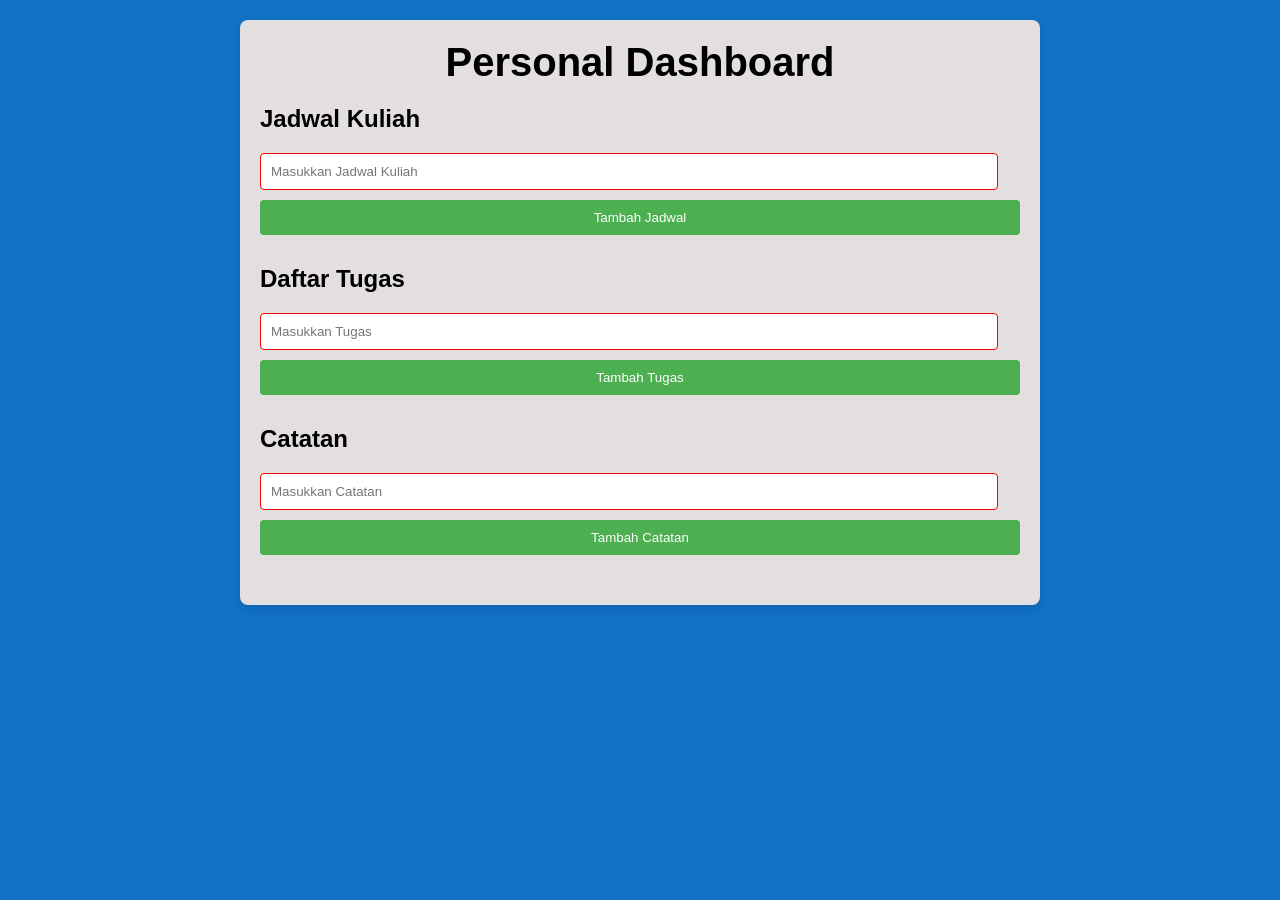
<file: Alfino P Hutahaean_122140126_pertemuan2/index.html>
<!DOCTYPE html>
<html lang="id">
  <head>
    <meta charset="UTF-8" />
    <meta name="viewport" content="width=device-width, initial-scale=1.0" />
    <title>Personal Dashboard</title>
    <link rel="stylesheet" href="styles.css" />
  </head>
  <body>
    <div class="container">
      <header>
        <h1>Personal Dashboard</h1>
      </header>

      <section id="schedule">
        <h2>Jadwal Kuliah</h2>
        <ul id="schedule-list"></ul>
        <input
          type="text"
          id="schedule-input"
          placeholder="Masukkan Jadwal Kuliah"
        />
        <button id="add-schedule">Tambah Jadwal</button>
      </section>

      <section id="tasks">
        <h2>Daftar Tugas</h2>
        <ul id="tasks-list"></ul>
        <input type="text" id="task-input" placeholder="Masukkan Tugas" />
        <button id="add-task">Tambah Tugas</button>
      </section>

      <section id="notes">
        <h2>Catatan</h2>
        <ul id="notes-list"></ul>
        <input type="text" id="note-input" placeholder="Masukkan Catatan" />
        <button id="add-note">Tambah Catatan</button>
      </section>
    </div>

    <script src="app.js"></script>
  </body>
</html>
</file>
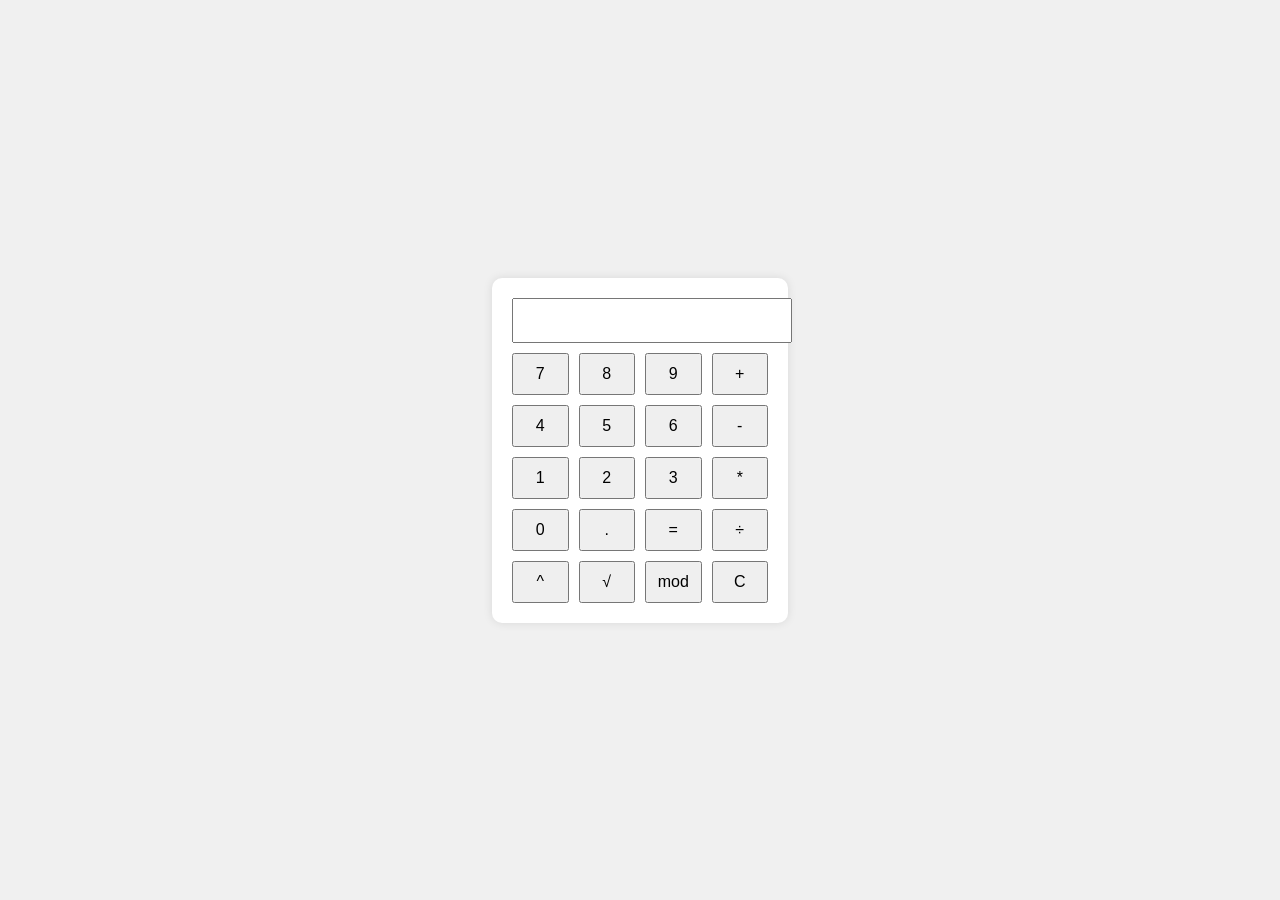
<file: Alfino P Hutahaean_122140126_pertemuan1/CALCULATOR.html>
<!DOCTYPE html>
<html lang="en">
  <head>
    <meta charset="UTF-8" />
    <title>Advanced Calculator</title>
    <style>
      body {
        font-family: Arial, sans-serif;
        display: flex;
        justify-content: center;
        align-items: center;
        height: 100vh;
        margin: 0;
        background-color: #f0f0f0;
      }
      .calculator {
        background-color: white;
        border-radius: 10px;
        box-shadow: 0 0 10px rgba(0, 0, 0, 0.1);
        padding: 20px;
      }
      input {
        width: 100%;
        margin-bottom: 10px;
        padding: 10px;
        font-size: 18px;
      }
      .buttons {
        display: grid;
        grid-template-columns: repeat(4, 1fr);
        gap: 10px;
      }
      button {
        padding: 10px;
        font-size: 16px;
      }
    </style>
  </head>
  <body>
    <div class="calculator">
      <input type="text" id="display" readonly />
      <div class="buttons">
        <button onclick="appendToDisplay('7')">7</button>
        <button onclick="appendToDisplay('8')">8</button>
        <button onclick="appendToDisplay('9')">9</button>
        <button onclick="appendToDisplay('+')">+</button>

        <button onclick="appendToDisplay('4')">4</button>
        <button onclick="appendToDisplay('5')">5</button>
        <button onclick="appendToDisplay('6')">6</button>
        <button onclick="appendToDisplay('-')">-</button>

        <button onclick="appendToDisplay('1')">1</button>
        <button onclick="appendToDisplay('2')">2</button>
        <button onclick="appendToDisplay('3')">3</button>
        <button onclick="appendToDisplay('*')">*</button>

        <button onclick="appendToDisplay('0')">0</button>
        <button onclick="appendToDisplay('.')">.</button>
        <button onclick="calculate()">=</button>
        <button onclick="appendToDisplay('/')">÷</button>

        <button onclick="appendToDisplay('^')">^</button>
        <button onclick="squareRoot()">√</button>
        <button onclick="appendToDisplay('%')">mod</button>
        <button onclick="clearDisplay()">C</button>
      </div>
    </div>

    <script>
      function appendToDisplay(value) {
        document.getElementById("display").value += value;
      }

      function clearDisplay() {
        document.getElementById("display").value = "";
      }

      function squareRoot() {
        const display = document.getElementById("display");
        try {
          const currentValue = eval(display.value);
          if (currentValue < 0) {
            display.value = "Error: Negative Value";
          } else {
            display.value = Math.sqrt(currentValue);
          }
        } catch (error) {
          display.value = "Error";
        }
      }

      function calculate() {
        const display = document.getElementById("display");
        try {
          // Handle power operation
          if (display.value.includes("^")) {
            const parts = display.value.split("^");
            const base = eval(parts[0]);
            const exponent = eval(parts[1]);
            display.value = Math.pow(base, exponent);
            return;
          }

          // Handle modulus
          if (display.value.includes("%")) {
            const parts = display.value.split("%");
            const dividend = eval(parts[0]);
            const divisor = eval(parts[1]);
            display.value = dividend % divisor;
            return;
          }

          // Handle regular expressions
          display.value = eval(display.value);
        } catch (error) {
          display.value = "Error";
        }
      }
    </script>
  </body>
</html>
</file>
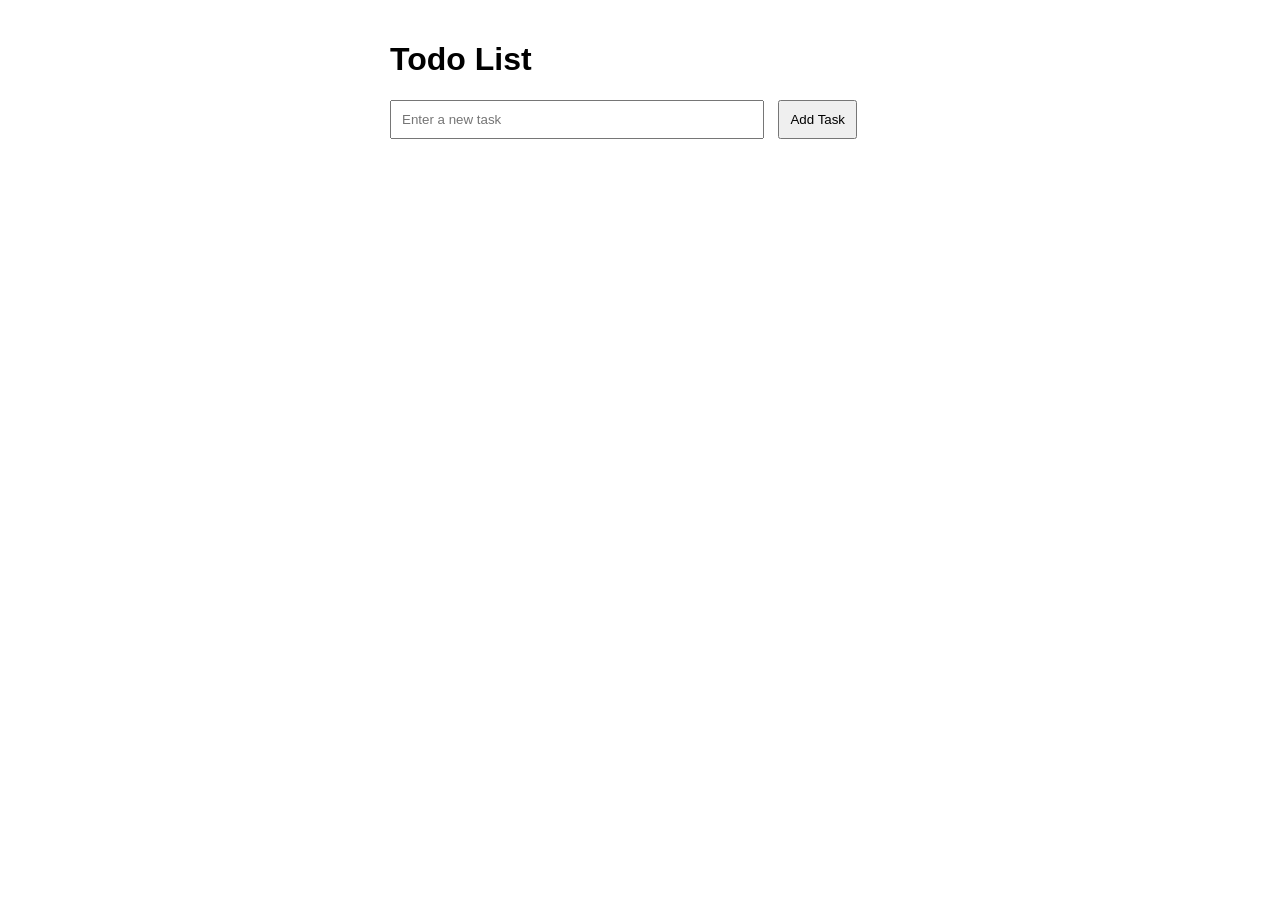
<file: Alfino P Hutahaean_122140126_pertemuan1/TO DO.html>
<!DOCTYPE html>
<html lang="en">
  <head>
    <meta charset="UTF-8" />
    <title>Simple Todo List App</title>
    <style>
      body {
        font-family: Arial, sans-serif;
        max-width: 500px;
        margin: 0 auto;
        padding: 20px;
      }
      .completed {
        text-decoration: line-through;
        color: gray;
      }
      input[type="text"] {
        width: 70%;
        padding: 10px;
        margin-right: 10px;
      }
      button {
        padding: 10px;
      }
      ul {
        list-style-type: none;
        padding: 0;
      }
      li {
        display: flex;
        justify-content: space-between;
        align-items: center;
        padding: 10px;
        border-bottom: 1px solid #eee;
      }
    </style>
  </head>
  <body>
    <h1>Todo List</h1>
    <div>
      <input type="text" id="todoInput" placeholder="Enter a new task" />
      <button onclick="addTodo()">Add Task</button>
    </div>
    <ul id="todoList"></ul>

    <script>
      // Load todos from localStorage on page load
      document.addEventListener("DOMContentLoaded", loadTodos);

      function addTodo() {
        const input = document.getElementById("todoInput");
        const todoText = input.value.trim();

        if (todoText === "") return;

        const todoList = document.getElementById("todoList");
        const li = document.createElement("li");

        li.innerHTML = `
                <span>${todoText}</span>
                <div>
                    <button onclick="toggleComplete(this)">✓</button>
                    <button onclick="deleteTodo(this)">✕</button>
                </div>
            `;

        todoList.appendChild(li);
        input.value = "";

        // Save to localStorage
        saveTodos();
      }

      function toggleComplete(button) {
        const todoItem = button.closest("li").querySelector("span");
        todoItem.classList.toggle("completed");

        // Save to localStorage
        saveTodos();
      }

      function deleteTodo(button) {
        button.closest("li").remove();

        // Save to localStorage
        saveTodos();
      }

      function saveTodos() {
        const todoList = document.getElementById("todoList");
        const todos = Array.from(todoList.children).map((li) => ({
          text: li.querySelector("span").textContent,
          completed: li.querySelector("span").classList.contains("completed"),
        }));

        localStorage.setItem("todos", JSON.stringify(todos));
      }

      function loadTodos() {
        const savedTodos = JSON.parse(localStorage.getItem("todos") || "[]");
        const todoList = document.getElementById("todoList");

        savedTodos.forEach((todo) => {
          const li = document.createElement("li");
          li.innerHTML = `
                    <span class="${todo.completed ? "completed" : ""}">${
            todo.text
          }</span>
                    <div>
                        <button onclick="toggleComplete(this)">✓</button>
                        <button onclick="deleteTodo(this)">✕</button>
                    </div>
                `;
          todoList.appendChild(li);
        });
      }
    </script>
  </body>
</html>
</file>
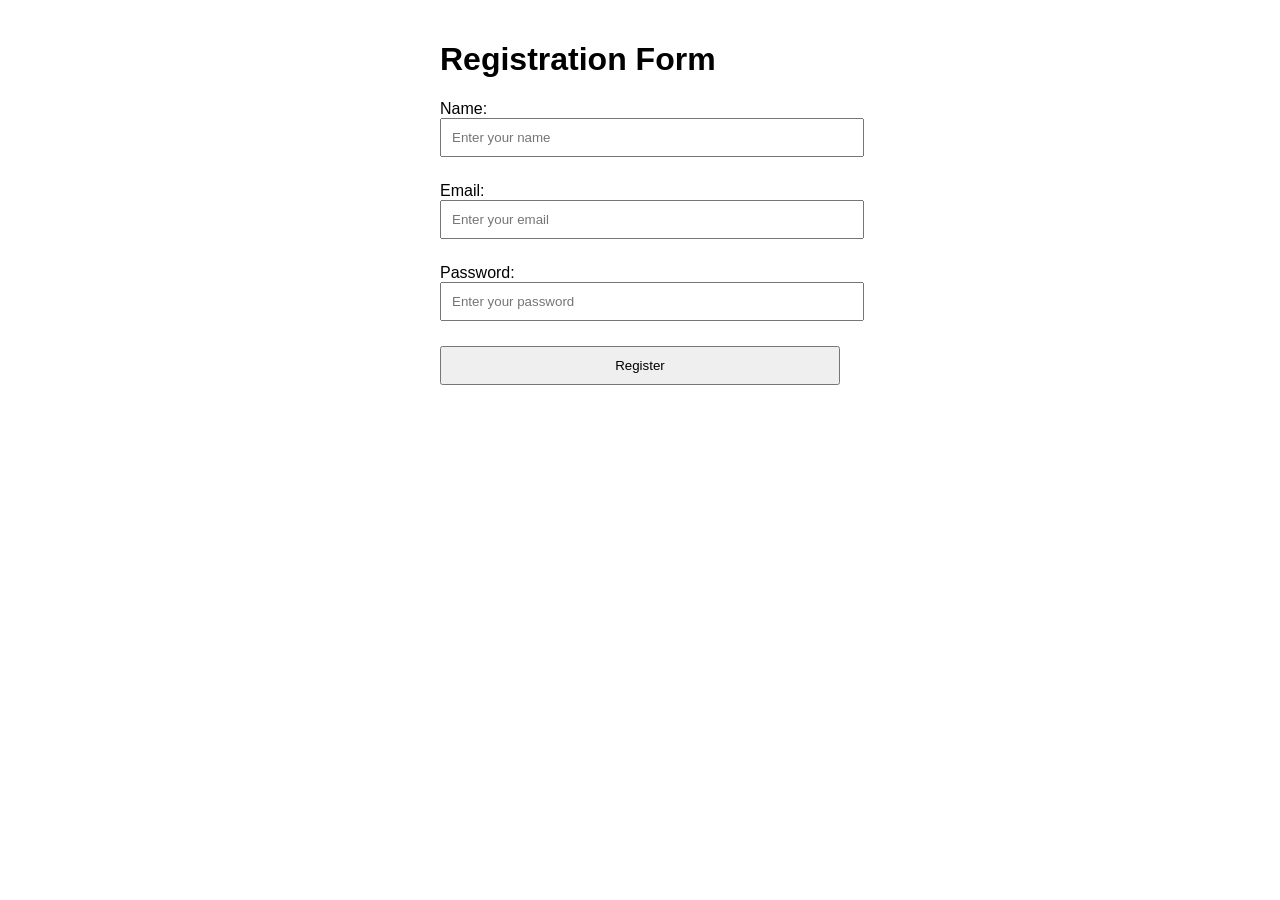
<file: Alfino P Hutahaean_122140126_pertemuan1/VALID.html>
<!DOCTYPE html>
<html lang="en">
  <head>
    <meta charset="UTF-8" />
    <title>Form Validation</title>
    <style>
      body {
        font-family: Arial, sans-serif;
        max-width: 400px;
        margin: 0 auto;
        padding: 20px;
      }
      .error {
        color: red;
        font-size: 0.8em;
        margin-top: 5px;
      }
      input {
        width: 100%;
        padding: 10px;
        margin-bottom: 10px;
      }
      button {
        width: 100%;
        padding: 10px;
      }
      .form-group {
        margin-bottom: 15px;
      }
      .success {
        color: green;
        font-weight: bold;
        text-align: center;
      }
    </style>
  </head>
  <body>
    <h1>Registration Form</h1>
    <form id="registrationForm">
      <div class="form-group">
        <label for="name">Name:</label>
        <input type="text" id="name" placeholder="Enter your name" />
        <div id="nameError" class="error"></div>
      </div>

      <div class="form-group">
        <label for="email">Email:</label>
        <input type="email" id="email" placeholder="Enter your email" />
        <div id="emailError" class="error"></div>
      </div>

      <div class="form-group">
        <label for="password">Password:</label>
        <input
          type="password"
          id="password"
          placeholder="Enter your password"
        />
        <div id="passwordError" class="error"></div>
      </div>

      <button type="submit">Register</button>
      <div id="formSuccess" class="success"></div>
    </form>

    <script>
      // Form elements
      const form = document.getElementById("registrationForm");
      const nameInput = document.getElementById("name");
      const emailInput = document.getElementById("email");
      const passwordInput = document.getElementById("password");

      // Error elements
      const nameError = document.getElementById("nameError");
      const emailError = document.getElementById("emailError");
      const passwordError = document.getElementById("passwordError");
      const formSuccess = document.getElementById("formSuccess");

      /**
       * Validates the name field
       * @returns {boolean} Whether the name is valid
       */
      function validateName() {
        const name = nameInput.value.trim();

        if (name.length <= 3) {
          nameError.textContent = "Name must be more than 3 characters";
          return false;
        } else {
          nameError.textContent = "";
          return true;
        }
      }

      /**
       * Validates the email field
       * @returns {boolean} Whether the email is valid
       */
      function validateEmail() {
        const email = emailInput.value.trim();
        const emailRegex = /^[a-zA-Z0-9._-]+@[a-zA-Z0-9.-]+\.[a-zA-Z]{2,6}$/;

        if (!emailRegex.test(email)) {
          emailError.textContent = "Please enter a valid email address";
          return false;
        } else {
          emailError.textContent = "";
          return true;
        }
      }

      /**
       * Validates the password field
       * @returns {boolean} Whether the password is valid
       */
      function validatePassword() {
        const password = passwordInput.value;

        if (password.length < 8) {
          passwordError.textContent = "Password must be at least 8 characters";
          return false;
        } else {
          passwordError.textContent = "";
          return true;
        }
      }

      // Add input event listeners for real-time validation
      nameInput.addEventListener("input", validateName);
      emailInput.addEventListener("input", validateEmail);
      passwordInput.addEventListener("input", validatePassword);

      // Form submission
      form.addEventListener("submit", function (event) {
        // Prevent the form from submitting
        event.preventDefault();

        // Validate all fields
        const isNameValid = validateName();
        const isEmailValid = validateEmail();
        const isPasswordValid = validatePassword();

        // If all validations pass
        if (isNameValid && isEmailValid && isPasswordValid) {
          formSuccess.textContent = "Registration successful!";

          // Reset the form after successful submission
          setTimeout(() => {
            form.reset();
            formSuccess.textContent = "";
          }, 3000);
        } else {
          formSuccess.textContent = "";
        }
      });
    </script>
  </body>
</html>
</file>
<file: Alfino P Hutahaean_122140126_pertemuan2/styles.css>
* {
  margin: 0;
  padding: 0;
  box-sizing: border-box;
}

body {
  font-family: "Arial", sans-serif;
  background-color: #1171c4;
  padding: 20px;
}

.container {
  max-width: 800px;
  margin: 0 auto;
  background-color: #e3dfdf;
  padding: 20px;
  border-radius: 8px;
  box-shadow: 0 4px 8px rgba(0, 0, 0, 0.1);
}

header {
  text-align: center;
  margin-bottom: 20px;
}

h1 {
  font-size: 2.5rem;
  margin-bottom: 10px;
}

section {
  margin-bottom: 30px;
}

h2 {
  font-size: 1.5rem;
  margin-bottom: 10px;
}

input {
  width: calc(100% - 22px);
  padding: 10px;
  margin-top: 10px;
  border: 1px solid #f90202;
  border-radius: 4px;
}

button {
  width: 100%;
  padding: 10px;
  margin-top: 10px;
  background-color: #4caf50;
  color: white;
  border: none;
  border-radius: 4px;
  cursor: pointer;
}

button:hover {
  background-color: #45a049;
}

ul {
  list-style-type: none;
  padding-left: 0;
}

li {
  background-color: #cda2a2;
  padding: 10px;
  margin: 5px 0;
  border-radius: 4px;
  display: flex;
  justify-content: space-between;
  align-items: center;
}

li span {
  flex: 1;
  padding-right: 10px;
}

.delete-btn,
.edit-btn {
  background-color: #ff4747;
  color: white;
  border: lightgreen;
  border-radius: 70%;
  width: 30px;
  height: 30px;
  text-align: center;
  font-size: 15px;
  cursor: pointer;
  margin-left: 6px;
}

.edit-btn {
  background-color: #ba882c;
}

.delete-btn:hover,
.edit-btn:hover {
  background-color: #cf0f0f;
}

button:focus {
  outline: none;
}
</file>
